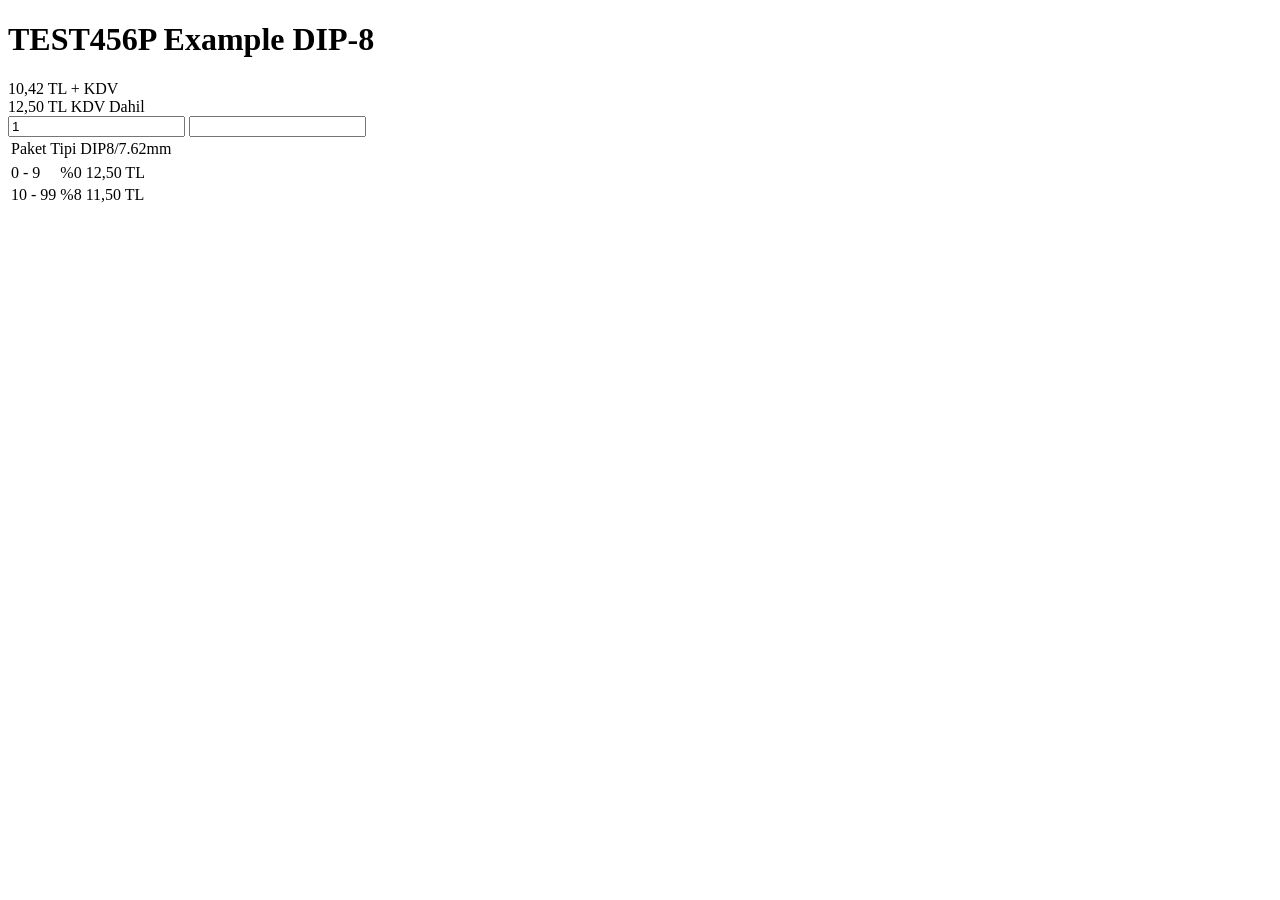
<file: tests/fixtures/direnc.html>
<!doctype html><html><head><title>Synthetic product fixture</title>
<script type="application/ld+json">{"@graph":[{"@type":"Product","name":"TEST456P Example DIP-8","sku":"T456","brand":{"name":"STM - Texas"},"offers":{"price":"12.50","priceCurrency":"TRY","availability":"https://schema.org/InStock"}}]}</script>
</head><body><h1>TEST456P Example DIP-8</h1>
<div><div><span data-toggle="price-sell">10,42</span> TL + KDV</div></div>
<div><div><span data-toggle="price-sell-vat">12,50</span> TL KDV Dahil</div></div>
<input id="product-stock-status" value="1">
<input data-qa="qty-input" min="5" step="5">
<table><tr><td>Paket Tipi</td><td>DIP8/7.62mm</td></tr></table>
<table><tr data-toggle="product-multiple" data-min="0" data-max="9" data-vat="1"><td>0 - 9</td><td>%0</td><td><span data-toggle="price-multiple">12,50</span> TL</td></tr>
<tr data-toggle="product-multiple" data-min="10" data-max="99" data-vat="1"><td>10 - 99</td><td>%8</td><td><span data-toggle="price-multiple">11,50</span> TL</td></tr></table>
</body></html>
</file>
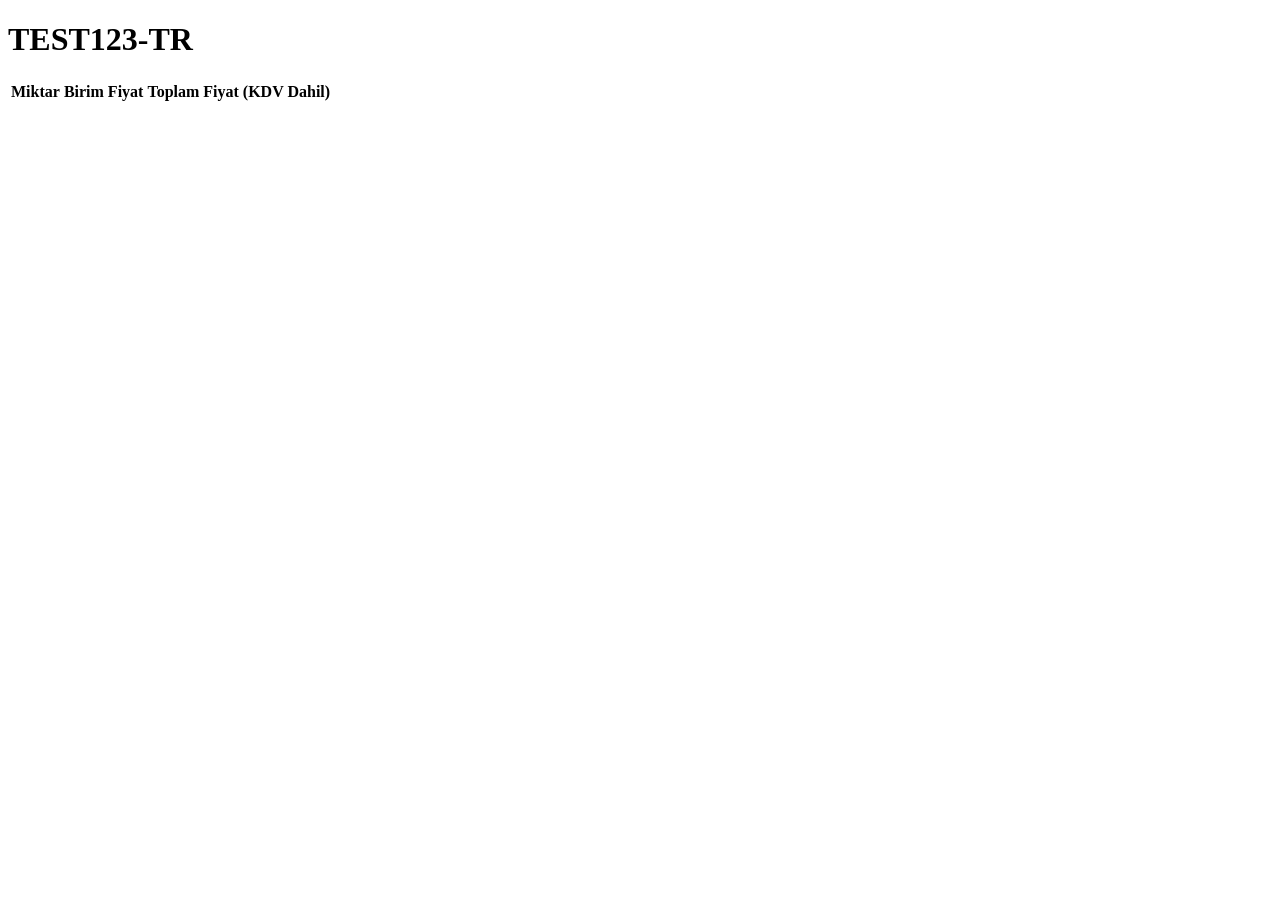
<file: tests/fixtures/ozdisan.html>
<!doctype html><html><head><title>Synthetic product fixture</title>
<script type="application/ld+json">{"@type":"Product","name":"TEST123-TR","mpn":"TEST123-TR","sku":"SKU-123","brand":{"name":"Test Manufacturer"},"additionalProperty":[{"name":"Kılıf / Kasa","value":"SOIC8"}],"offers":[{"availability":"https://schema.org/InStock"}]}</script>
<script id="__NEXT_DATA__" type="application/json">{"props":{"pageProps":{"data":{"variantPackageType":"TAPE&REEL","availability":{"isShowStock":true,"totalStock":1234,"minimumOrderQuantity":5,"orderQuantityMultiplier":5,"mpq":2500,"isShowPrice":true}},"initialPrice":{"response":{"success":true,"data":{"packages":[{"packaging":"CUT TAPE","priceBreaks":[{"breakQuantity":5,"prices":[{"price":1.25,"currency":"USD"},{"price":50.1,"currency":"TRY"}]},{"breakQuantity":100,"prices":[{"price":0.99,"currency":"USD"}]}]},{"packaging":"TAPE&REEL","priceBreaks":[{"breakQuantity":2500,"prices":[{"price":0.5,"currency":"EUR"}]}]}]}}}}}}</script>
</head><body><h1>TEST123-TR</h1><table><tr><th>Miktar</th><th>Birim Fiyat</th><th>Toplam Fiyat (KDV Dahil)</th></tr></table></body></html>
</file>
